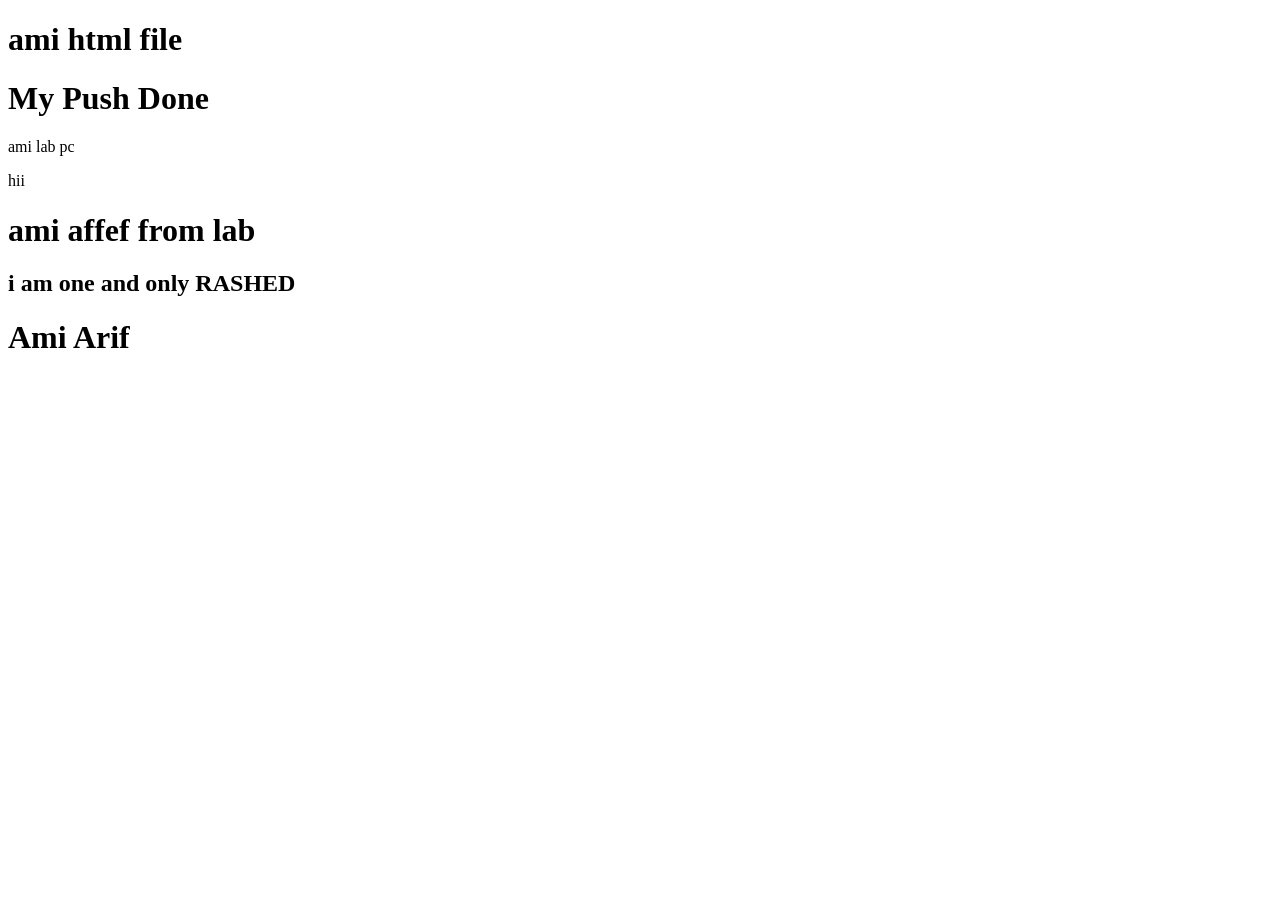
<file: index.html>
<!DOCTYPE html>
<html lang="en">
<head>
    <meta charset="UTF-8">
    <meta name="viewport" content="width=device-width, initial-scale=1.0">
    <title>Document</title>
</head>
<body>
    <h1>ami html file</h1>
    <h1>My Push Done</h1>
    <p>ami lab pc</p>
    <p>hii</p>
    <h1>ami affef from lab</h1>
    <h2>i am one and only RASHED</h2>
    <h1>Ami Arif</h1>
</body>
</html>
</file>
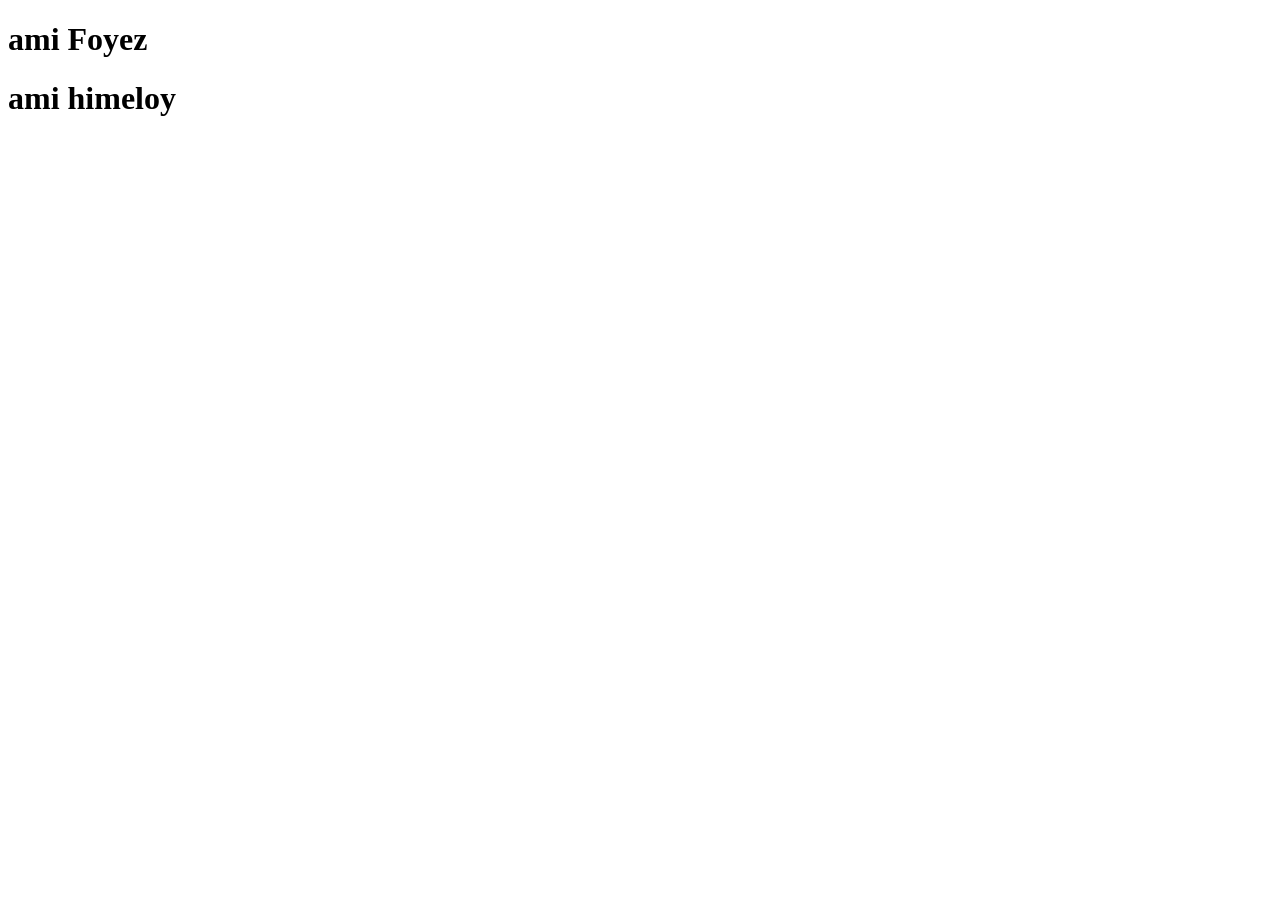
<file: about.html>
<!DOCTYPE html>
<html lang="en">
<head>
    <meta charset="UTF-8">
    <meta name="viewport" content="width=device-width, initial-scale=1.0">
    <title>Document</title>
</head>
<body>
    <h1>ami Foyez</h1>
    <h1>ami himeloy</h1>
</body>
</html>
</file>
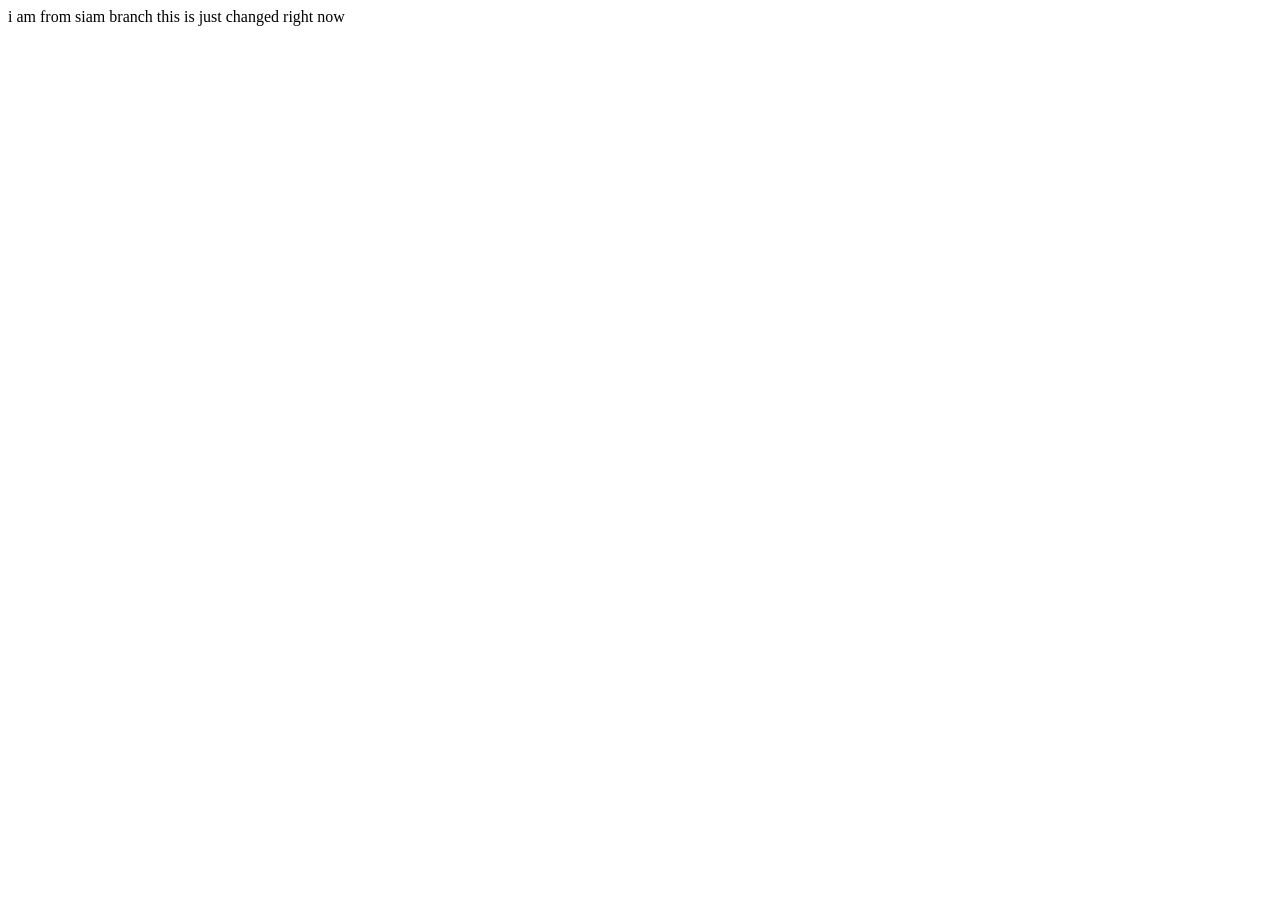
<file: siam.html>
<!DOCTYPE html>
<html lang="en">
<head>
    <meta charset="UTF-8">
    <meta name="viewport" content="width=device-width, initial-scale=1.0">
    <title>Document</title>
</head>
<body>
    i am from siam branch
    this is just changed right now
</body>
</html>
</file>
